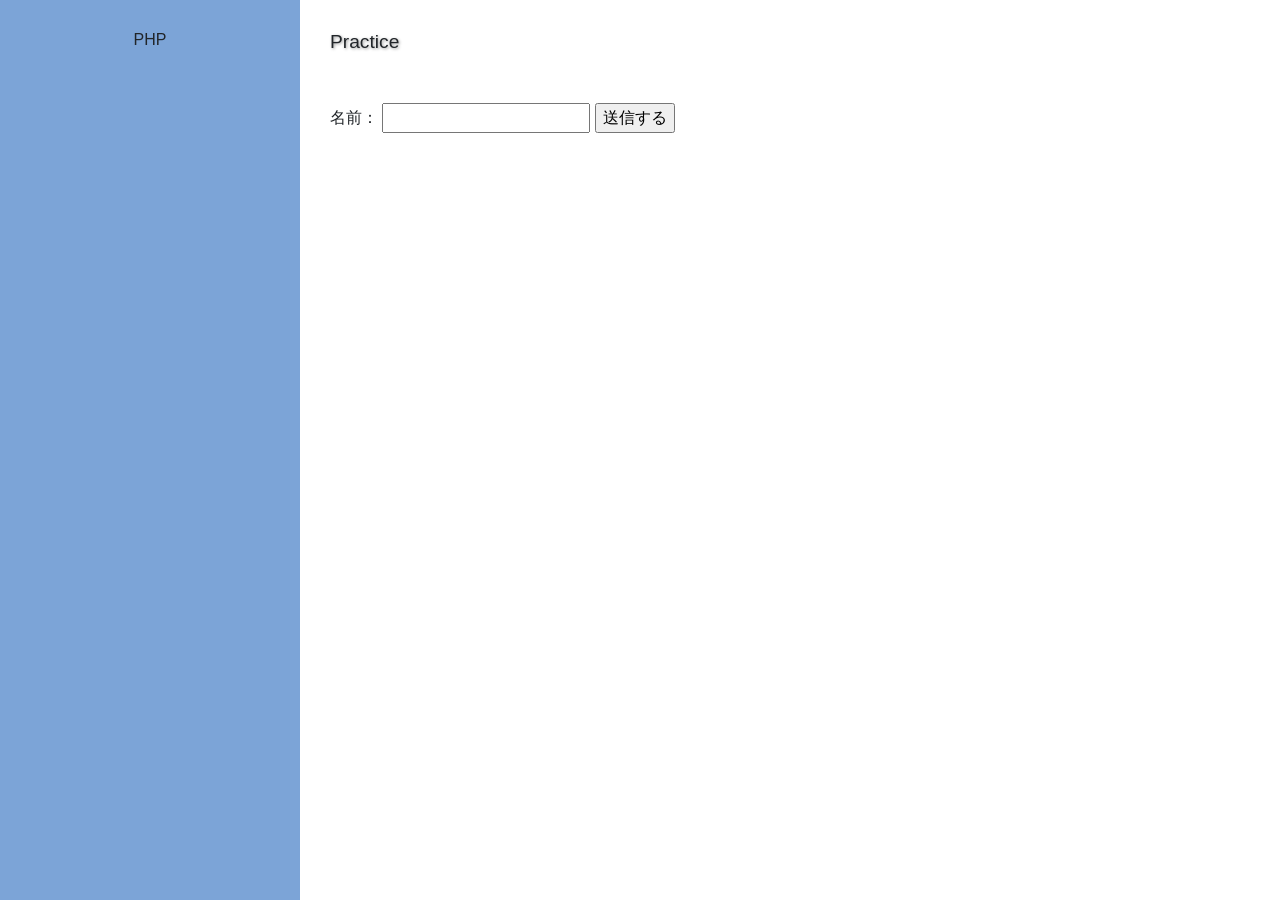
<file: sample17/index.html>
<!doctype html>
<html lang="ja">
<head>
<!-- Required meta tags -->
<meta charset="utf-8">
<meta name="viewport" content="width=device-width, initial-scale=1, shrink-to-fit=no">

<!-- Bootstrap CSS -->
<link rel="stylesheet" href="../css/style.css">

<title>PHP</title>
</head>
<body>
<header>
<h1 class="font-weight-normal">PHP</h1>    
</header>

<main>
<h2>Practice</h2>
<form action="submit.php" method="get">
    <label for="my_name">名前：</label>
    <input type="text" id="my_name" name="my_name" maxlength="255" value="">
    <input type="submit" value="送信する">
</form>
</main>
</body>    
</html>
</file>
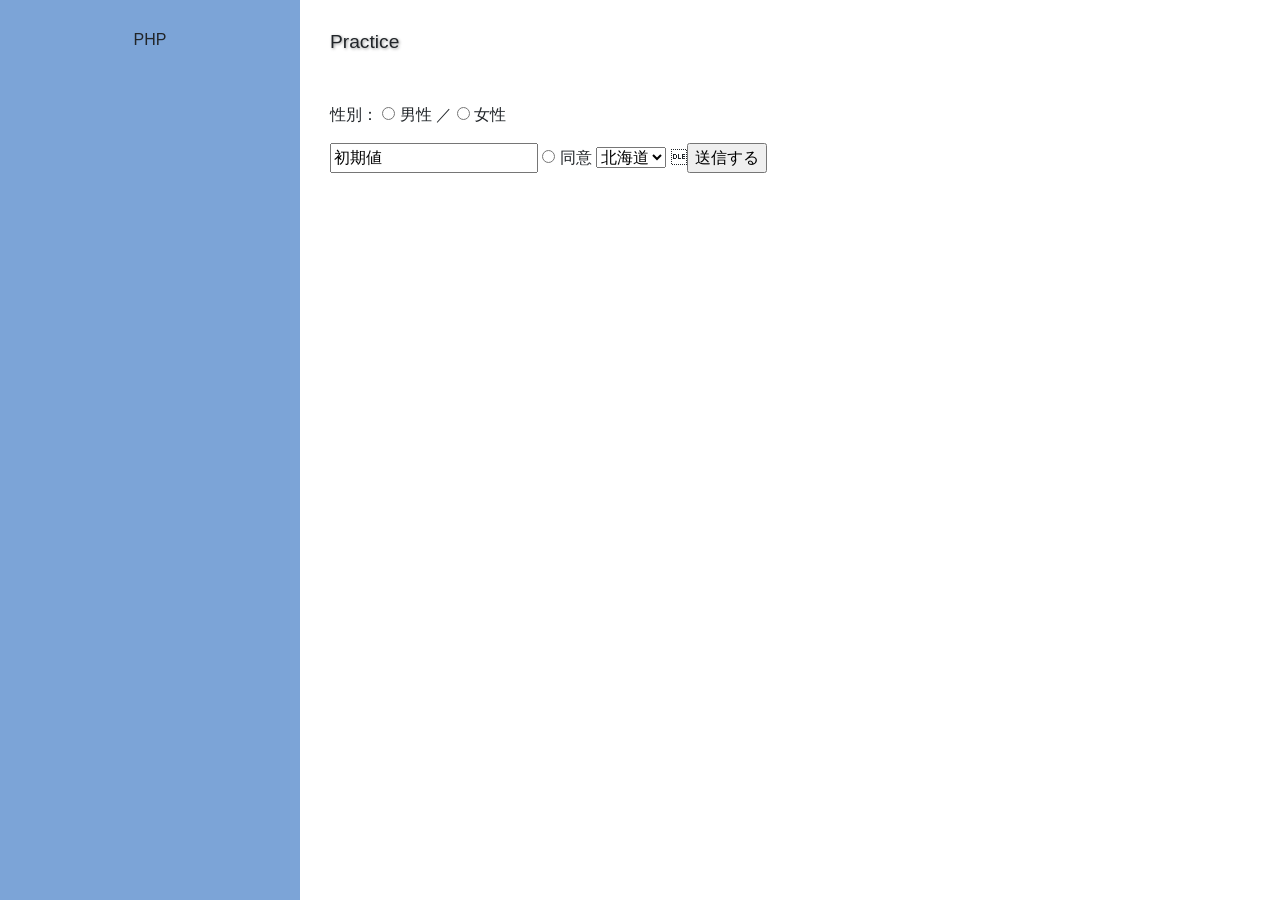
<file: sample18/index.html>
<!doctype html>
<html lang="ja">
<head>
<!-- Required meta tags -->
<meta charset="utf-8">
<meta name="viewport" content="width=device-width, initial-scale=1, shrink-to-fit=no">

<!-- Bootstrap CSS -->
<link rel="stylesheet" href="../css/style.css">

<title>PHP</title>
</head>
<body>
<header>
<h1 class="font-weight-normal">PHP</h1>    
</header>

<main>
<h2>Practice</h2>
<form action="submit.php" method="post">
    <p>性別：
        <input type="radio" name="gender" value="男性"> 男性
        ／
        <input type="radio" name="gender" value="女性"> 女性
    </p>

    <input type="text" name="my_name" value="初期値">

    <input type="radio" name="agree" value="on"> 同意

    <select name="pref">
        <option value="hokkaido">北海道</option>
        <option value="aomori">青森</option>
    </select>

    <input type="submit" value="送信する">
</form>
</main>
</body>    
</html>
</file>
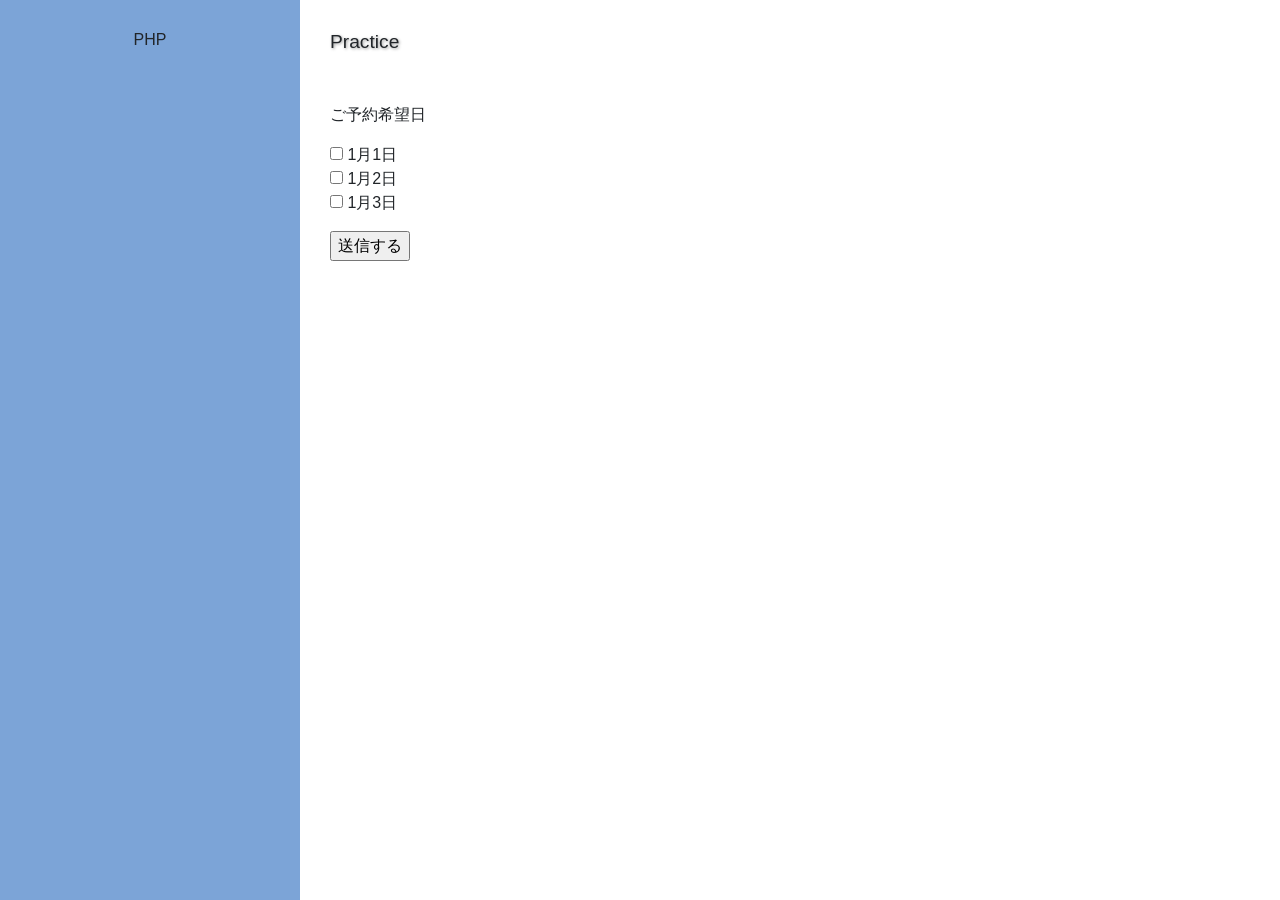
<file: sample19/index.html>
<!doctype html>
<html lang="ja">
<head>
<!-- Required meta tags -->
<meta charset="utf-8">
<meta name="viewport" content="width=device-width, initial-scale=1, shrink-to-fit=no">

<!-- Bootstrap CSS -->
<link rel="stylesheet" href="../css/style.css">

<title>PHP</title>
</head>
<body>
<header>
<h1 class="font-weight-normal">PHP</h1>    
</header>

<main>
<h2>Practice</h2>
<form action="submit.php" method="post">
    <p>ご予約希望日</p>
    <p>
        <input type="checkbox" name="reserve[]" value="1/1"> 1月1日 <br>
        <input type="checkbox" name="reserve[]" value="1/2"> 1月2日 <br>
        <input type="checkbox" name="reserve[]" value="1/3"> 1月3日 <br>
    </p>
    <input type="submit" value="送信する">
</form>
</main>
</body>    
</html>
</file>
<file: css/style.css>
@import url(bootstrap.min.css);

body,
pre {
  font-family: "游ゴシック Medium", "游ゴシック体", "Yu Gothic Medium", YuGothic, sans-serif;
}
header {
  text-align: center;
  position: fixed;
  top: 0;
  left: 0;
  width: 300px;
  height: 100vh;
  background-color: #7CA4D7
}
header h1 {
  font-size: 100%;
  margin-top: 30px;
}
header h1 span {
  display: block;
}
main {
  margin-left: 300px;
  padding: 30px;
}
main h2 {
  font-size: 120%;
  text-shadow: 1px 1px 3px #999;
}
main h2 img {
  height: 1em;
}
pre {
  min-height: 100px;
  padding: 10px;
  background-color: #e3f2ff;
  box-shadow: 1px 1px 5px #eee;
  width: 500px;
}
hr {
  border-color: #7CA4D7;
}
.content {
  margin-top: 30px;
}
form {
  margin-top: 50px;
}
time {
  color: #999;
  font-size: 80%;
}
article {
  margin-top: 30px;
}
</file>
